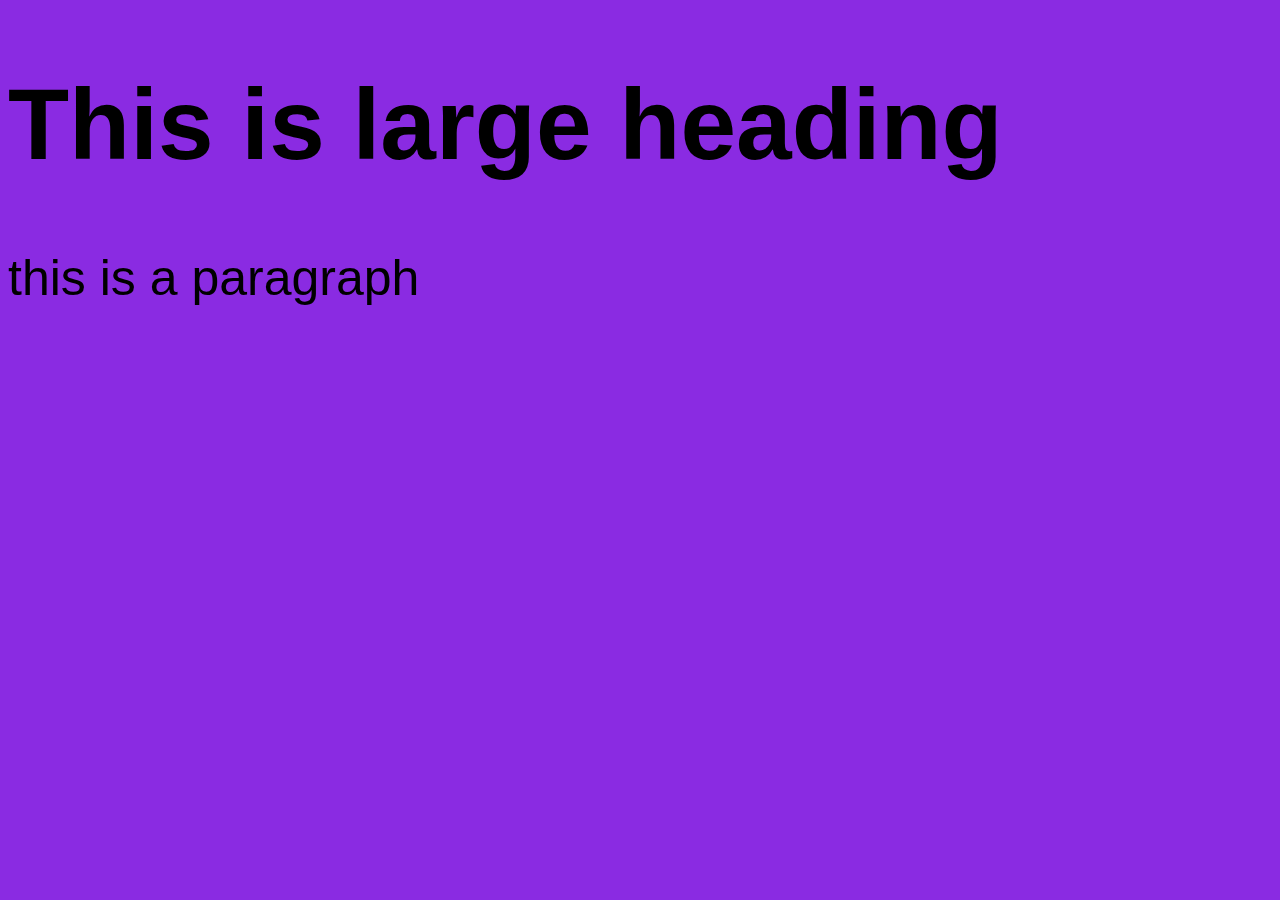
<file: MEDIA_QUERIES/index.html>
<!DOCTYPE html>
<html lang="en">
<head>
    <meta charset="UTF-8">
    <meta http-equiv="X-UA-Compatible" content="IE=edge">
    <meta name="viewport" content="width=device-width, initial-scale=1.0">
    <link rel="stylesheet" href="style.css">
    <title>Media Queries</title>
</head>
<body>
    <h1>This is large heading</h1>
    <p>this is a paragraph</p>
    
</body>
</html>
</file>
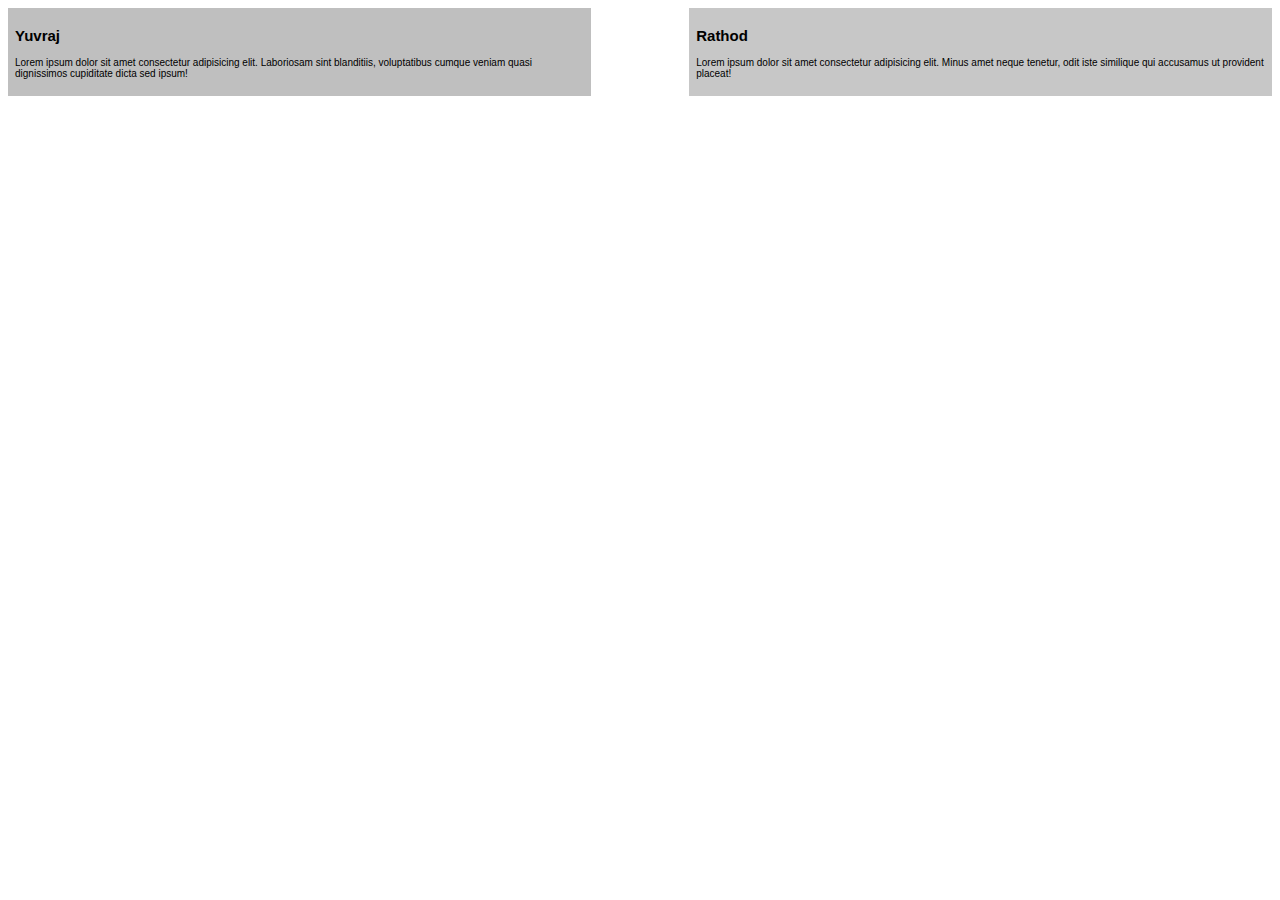
<file: MEDIA_QUERIES/index2.html>
<!DOCTYPE html>
<html lang="en">
<head>
    <meta charset="UTF-8">
    <meta http-equiv="X-UA-Compatible" content="IE=edge">
    <meta name="viewport" content="width=device-width, initial-scale=1.0">
    <link rel="stylesheet" href="style2.css">
    <title>,EDIA QIERIES 2</title>
</head>
<body>
    <div class="box-wrapper">
        <div class="box1">
            <h2>Yuvraj</h2>
            <p>Lorem ipsum dolor sit amet consectetur adipisicing elit. Laboriosam sint blanditiis, voluptatibus cumque veniam quasi dignissimos cupiditate dicta sed ipsum!</p>
        </div>
        <div class="box2">
            <h2>Rathod</h2>
            <p>Lorem ipsum dolor sit amet consectetur adipisicing elit. Minus amet neque tenetur, odit iste similique qui accusamus ut provident placeat!</p>
        </div>
    </div>
</body>
</html>
</file>
<file: MEDIA_QUERIES/style.css>
html{
    font-size: 62.5%;
}

body{
    font-family: Arial, Helvetica, sans-serif;
    background: lightcyan;
}
h1{
    font-size: 10rem;
}

p{
    font-size: 5rem;
}


/* ==================== MEDIA QUERIES =================== */

@media(max-width:500px){
    html{
        font-size: 5px;
    }
    body{
        background: lightcoral;
    }
}

@media (min-width:501px) and (max-width:760px){
    body{
        background-color: bisque;
    }
}

@media (min-width:761px) and (max-width:1024px){
    body{
        background-color:lightsalmon;
    }
}

@media (min-width:1025px) and (max-width:1200px){
    body{
        background-color: lightpink;
    }
}

@media (min-width:1200px){
    body{
         background-color: blueviolet;
    }
}
</file>
<file: MEDIA_QUERIES/style2.css>
html{
    font-size: 62.5%;
}

body{
    font-family: Arial, Helvetica, sans-serif;
  
}


 .box1{
    width: 45%;
    float: left;
    background-color: rgba(128, 128, 128, 0.504);
    padding: 7px;
  

}

 .box2{
    width: 45%;
    float: right;
    background-color: rgba(128, 128, 128, 0.444);
    padding: 7px;

}

.box-wrapper::after{
    content: '';
    display: block;
    clear: both;
}


/* ============ media================= */

@media (max-width: 480px){
    .box1, .box2{
        float:none;
        width: 100%;
        margin: 1rem;
       
    }
}
</file>
